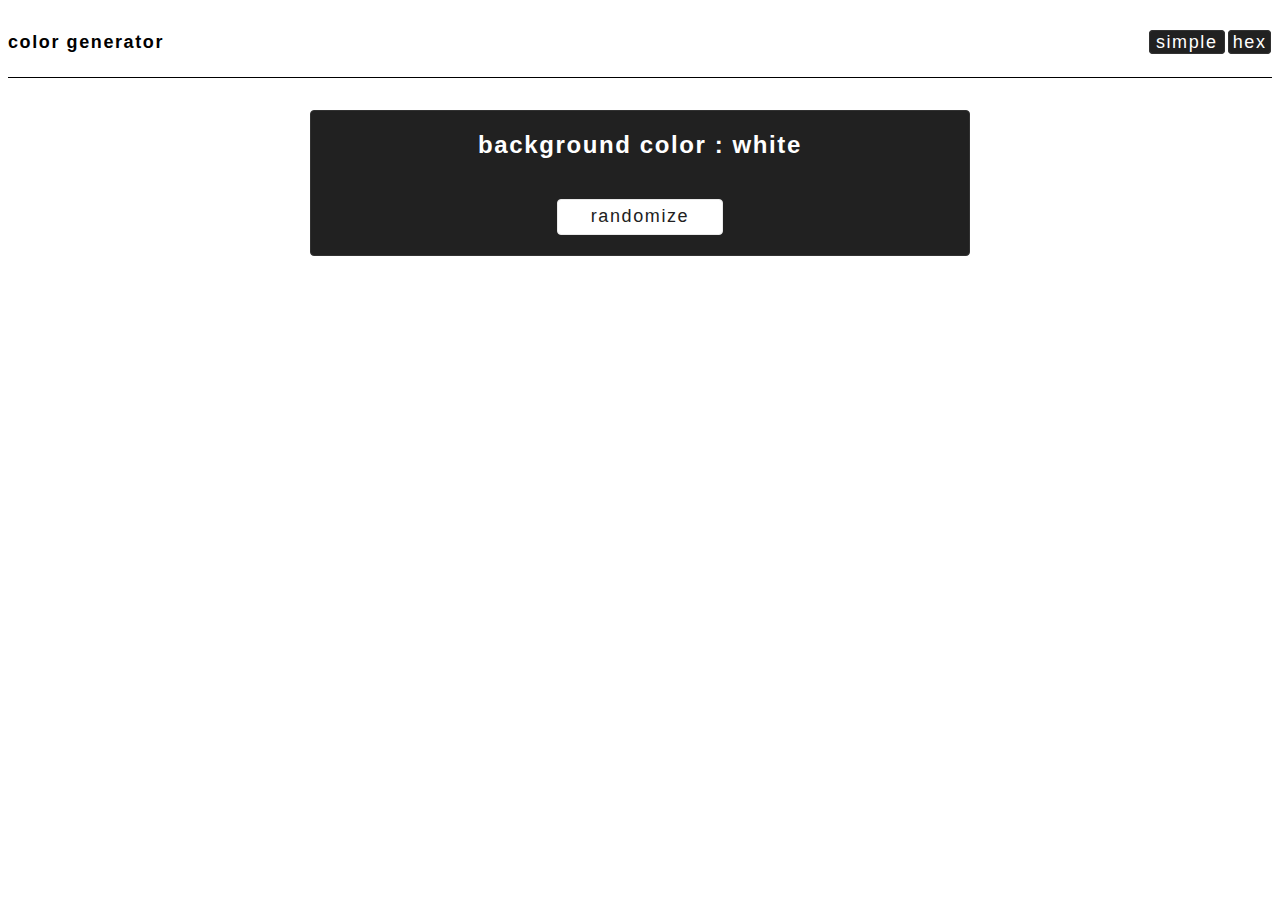
<file: index.html>
<!DOCTYPE html>
<html lang="en-us">
  <head>
    <meta charset="UTF-8" />
    <meta name="viewport" content="width=device-width, initial-scale=1.0" />
    <title>Color Generator || Simple</title>

    <!-- styles -->
    <link rel="stylesheet" href="style.css" />
  </head>
  <body>
    <nav>
      <div class="nav-center">
        <h4>color generator</h4>
        <ul class="nav-links">
          <li><a href="index.html">simple</a></li>
          <li><a href="hex.html">hex</a></li>
        </ul>
      </div>
    </nav>
    <main>
      <div class="container">
        <h2>background color : <span class="colorText">white</span></h2>
        <span class="blankSpace"></span>
        <button class="btn btn-hero" id="btn">randomize</button>
      </div>
    </main>
    <!-- javascript -->
    <script src="app.js"></script>
  </body>
</html>
</file>
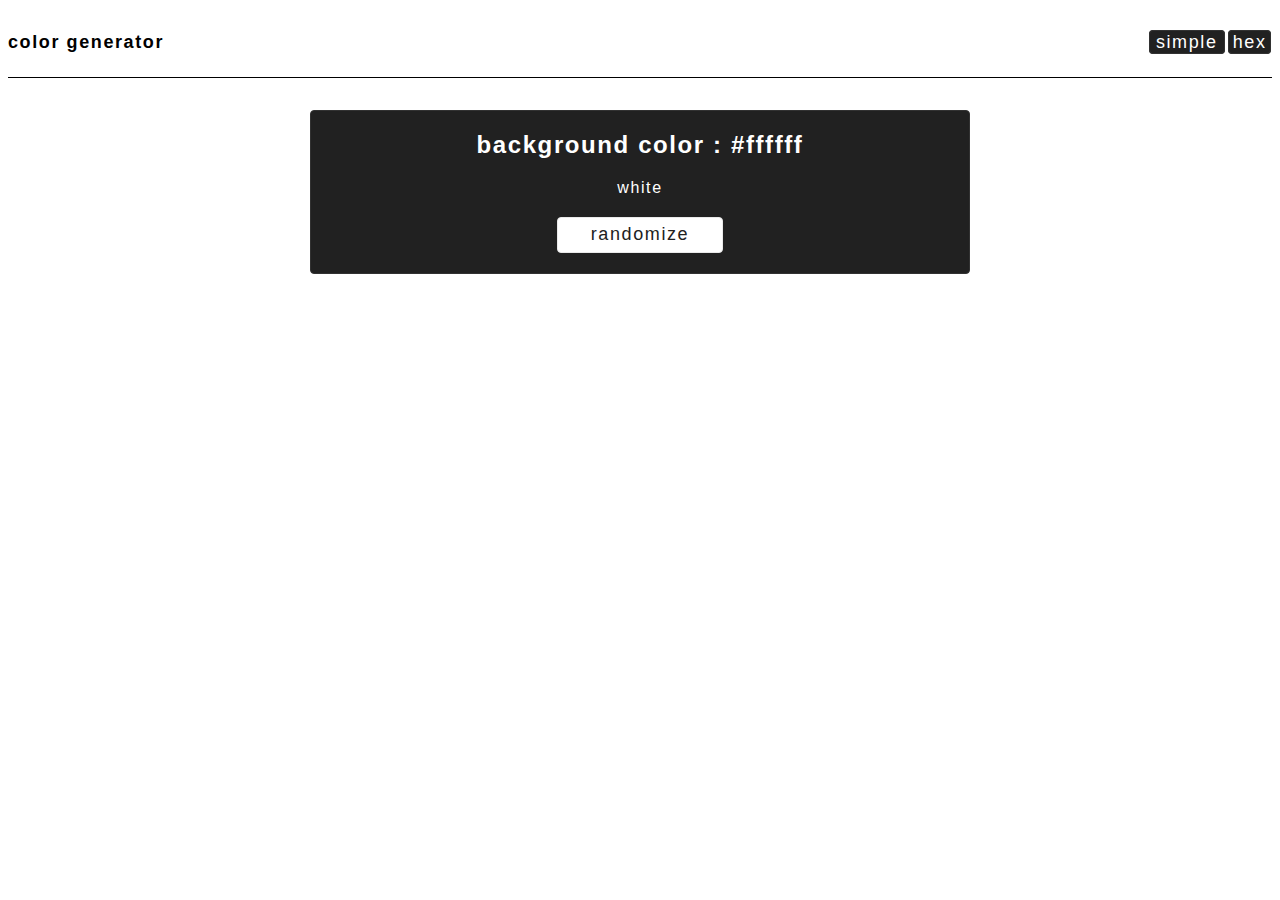
<file: hex.html>
<!DOCTYPE html>
<html lang="en-us">
  <head>
    <meta charset="UTF-8" />
    <meta name="viewport" content="width=device-width, initial-scale=1.0" />
    <title>Color Generator || Hex</title>

    <!-- styles -->
    <link rel="stylesheet" href="style.css" />
  </head>
  <body>
    <nav>
      <div class="nav-center">
        <h4>color generator</h4>
        <ul class="nav-links">
          <li><a href="index.html">simple</a></li>
          <li><a href="hex.html">hex</a></li>
        </ul>
      </div>
    </nav>
    <main>
      <div class="container">
        <h2>background color : <span class="colorText">#ffffff</span></h2>
        <span class="colorName">white</span>
        <button class="btn btn-hero" id="btn">randomize</button>
    </div>
    </main>
    <!-- javascript -->
    <script src="hex.js"></script>
    <script type="text/javascript" src="ntc.js"></script>
  </body>
</html>
</file>
<file: style.css>
nav {
    display: flex;
    align-items: center;
    border-bottom: .1rem solid black;
    margin-bottom: 2rem;
}

body {
    min-width: 500px;
}

h4 {
    font-size: large;
}

a {
    /*font-weight: bold;*/
    font-size: large;
    padding: 2% 10%;
    color: white;
    border: .1rem solid rgb(50, 50, 50);
    border-radius: .25rem;
    background-color: rgb(33, 33, 33);
    text-decoration: none;
}

.nav-center {
    margin: 0 auto;
    display: flex;
    align-items: center;
    justify-content: space-between;
    width: 100%;
}

h4, ul {
    justify-content: space-between;
    display: flex;
}

ul {
    list-style: none;
}

li {
    float: left;
    margin: 0 .5rem;
}

main {
    align-items: center;
}

.container {
    margin: 0 auto;
    align-items: center;
    text-align: center;
    background-color: rgb(33, 33, 33);
    color: white;
}

* {
    font-family: helvetica;
    letter-spacing: .1rem;
}

.container {
    border: .1rem solid rgb(50, 50, 50);
    border-radius: .25rem;
    padding-bottom: 1.25rem;
    width: 52%;
}

button {
    padding: 1% 5%;
    color: rgb(33, 33, 33);
    font-size: large;
    background-color: white;
    border: .08rem solid rgb(33,33,33);
    border-radius: .25rem;
    border-color: rgb(233, 233, 233);
}

button:hover {
    background-color: rgb(233, 233, 233);
    cursor: pointer;
}

button:active {
    background-color: rgb(211, 211, 211);
}

.colorName {
    display: block;
    padding-bottom: 1.25rem;
}

.blankSpace {
    display: block;
    visibility: hidden;
    padding-bottom: 1.25rem;
}
</file>
